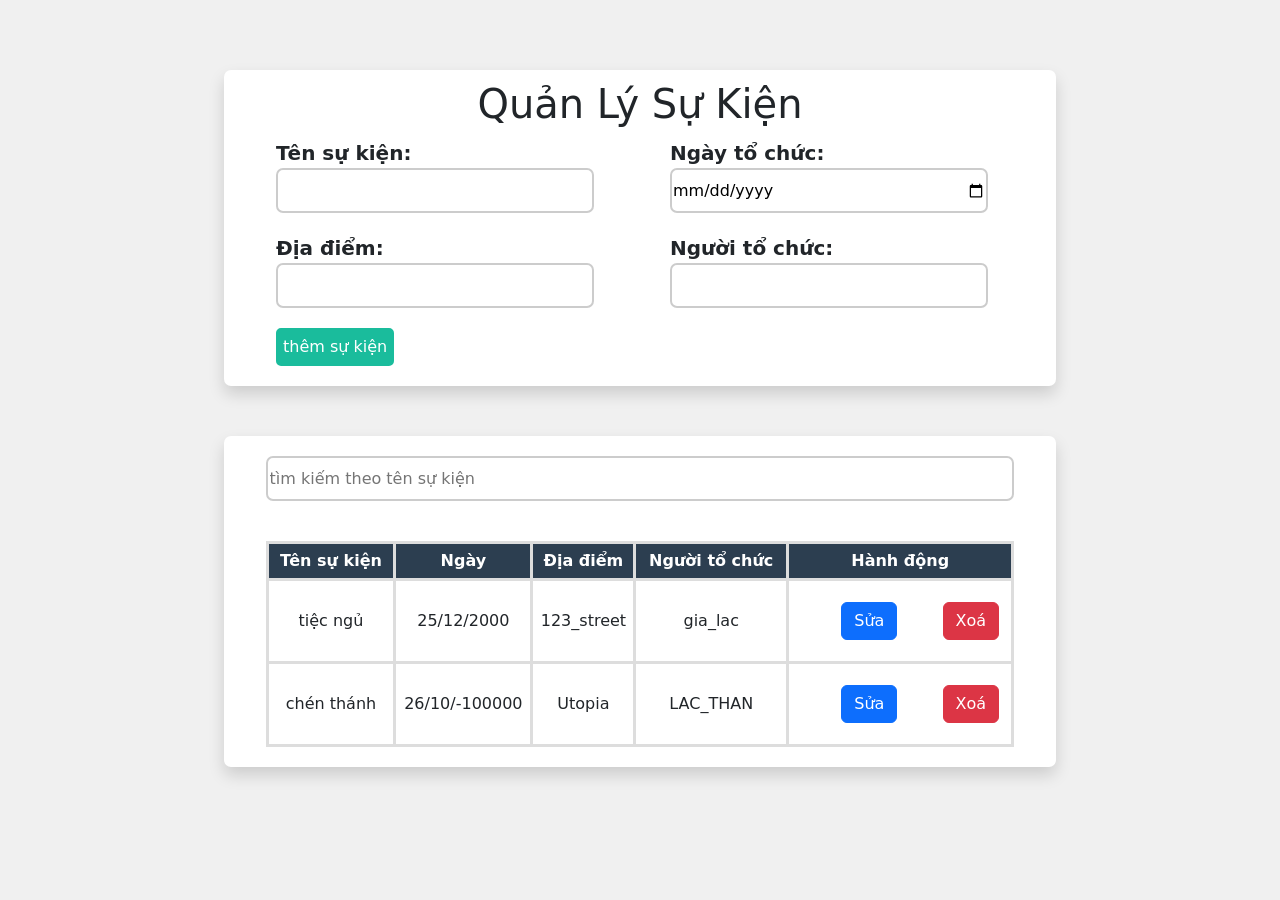
<file: HCM_ENG_K24B_NGUYENGIAHUY_003/code/index.html>
<!DOCTYPE html>
<html lang="en">

<head>
    <meta charset="UTF-8">
    <meta name="viewport" content="width=device-width, initial-scale=1.0">
    <link href="https://cdn.jsdelivr.net/npm/bootstrap@5.3.5/dist/css/bootstrap.min.css" rel="stylesheet"
        integrity="sha384-SgOJa3DmI69IUzQ2PVdRZhwQ+dy64/BUtbMJw1MZ8t5HZApcHrRKUc4W0kG879m7" crossorigin="anonymous">
    <link rel="stylesheet" href="style.css">
    <title>Document</title>
</head>

<body>
    <header></header>



    <div class="container shadow pd-3">
        <h1>Quản Lý Sự Kiện</h1>
        <form class="form_1">
            <div class="Event_name">
                <label class="head_input" for="name_Event">Tên sự kiện:</label><br>
                <input type="text" id="name_Event">
                <p class="d-none" id="check_botrong">Không được bỏ trống</p>
            </div>

            <div class="Event_date">
                <label class="head_input" for="name_date">Ngày tổ chức:</label><br>
                <input type="date" id="name_date">
                <p class="d-none" id="check_date">vui lòng chọn ngày</p>
            </div>

            <div class="Event_name">
                <label class="head_input" for="name_address">Địa điểm:</label><br>
                <input type="text" id="name_address">
                <p class="d-none" id="check_address">Không được bỏ trống</p>
            </div>

            <div class="Event_lord">
                <label class="head_input" for="name_lord">Người tổ chức:</label><br>
                <input type="text" id="name_lord">
                <p class="d-none" id="check_lord">Không được bỏ trống</p>
            </div>
        </form>
        <button type="button" onclick="add_Event()">thêm sự kiện</button>
    </div>



    <div class="Edit_form shadow">
        <div class="search_Name">
            <input class="input_search" oninput="search_NameEvent()" type="text" id="search_Name"
                placeholder="tìm kiếm theo tên sự kiện">
        </div>

        <table border="1" id="table">
            <thead>
                <tr>
                    <th>Tên sự kiện</th>
                    <th>Ngày</th>
                    <th>Địa điểm</th>
                    <th>Người tổ chức</th>
                    <th>Hành động</th>
                </tr>
            </thead>

            <tbody id="tbody">


            </tbody>


        </table>


        <footer></footer>
    </div>

    





    <script src="main.js"></script>
</body>

</html>
</file>
<file: HCM_ENG_K24B_NGUYENGIAHUY_003/code/style.css>
.container {
    width: 65%;
    background-color: white;
    border-radius: 7px;
    height: auto;
    margin-top: 20px;
    
}

.Edit_form {
    width: 65%;
    height: auto;
    background-color: white;
    border-radius: 7px;
    display: flex;
    flex-direction: column;
    justify-content: center;
    align-items: center;

}

button {
    margin: 20px 0px 20px 40px
}


.form_1 {
    display: grid;
    grid-template-columns: repeat(2, 1fr);
    gap: 20px;
    height: auto;
    margin-left: 40px;
}

h1 {
    text-align: center;
    margin: 10px;
}


input {
    width: 85%;
    border-radius: 7px;
    border: 2px solid #cccccc;
    height: 5vh;
}

p {
    color: red;
}

body {
    height: auto;
    background-color: #f0f0f0;
    display: flex;
    flex-direction: column;
    gap: 50px;
    justify-content: center;
    align-items: center;
}

.search_Name {
    width: 100%;
    margin: 20px;
    display: flex;
    flex-direction: column;
    justify-content: center;
    align-items: center;

}


table {
    height: auto;
    width: 90%;
    text-align: center;
  
    margin: 20px;
}

thead {
    background-color: #2c3e50;
    color: white;
}

#text {
    height: auto;
}

.input_search {
    width: 90%;
}


.head_input{
    font-size: 20px;
    font-weight: 600;
}


button{
    background-color: rgba(26, 188, 156, 1);
    color: white;
    display: flex;
    flex-direction: column;
    align-items: center;
    border: 2px solid rgba(26, 188, 156, 1);
    border-radius: 5px;
   padding: 5px;
}

table, th, td{
    border-collapse: collapse;
    border: 3px solid #dddddd;
}

th{
    padding: 5px;
}
</file>
